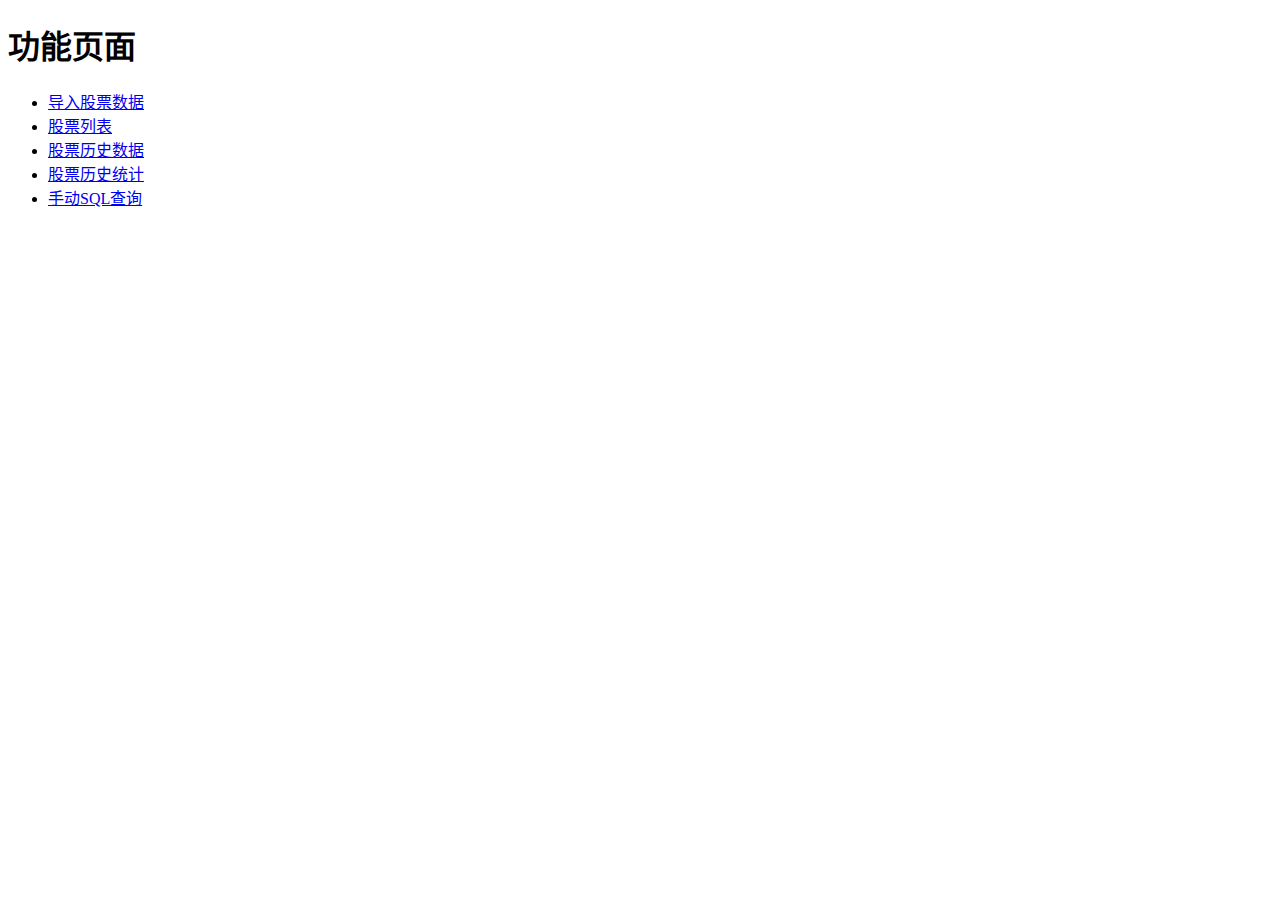
<file: static/index.html>
<!doctype html>
<html lang="zh-CN">

<head>
    <meta charset="utf-8">
    <link rel="shortcut icon" href="/static/favicon.ico">
    
    <script type="text/javascript" src="/static/js/jquery-3.3.1.min.js"></script>
</head>

<body>

    <h1>功能页面</h1>
    <div>
        <ul>
            <li><a href="/static/stockinsert.html">导入股票数据</a></li>
            <li><a href="/static/stocks.html">股票列表</a></li>
            <li><a href="/static/stockhist.html">股票历史数据</a></li>
            <li><a href="/static/stockstat.html">股票历史统计</a></li>
            <li><a href="/static/stocksql.html">手动SQL查询</a></li>
        </ul>
    </div>
</body>

</html>
</file>
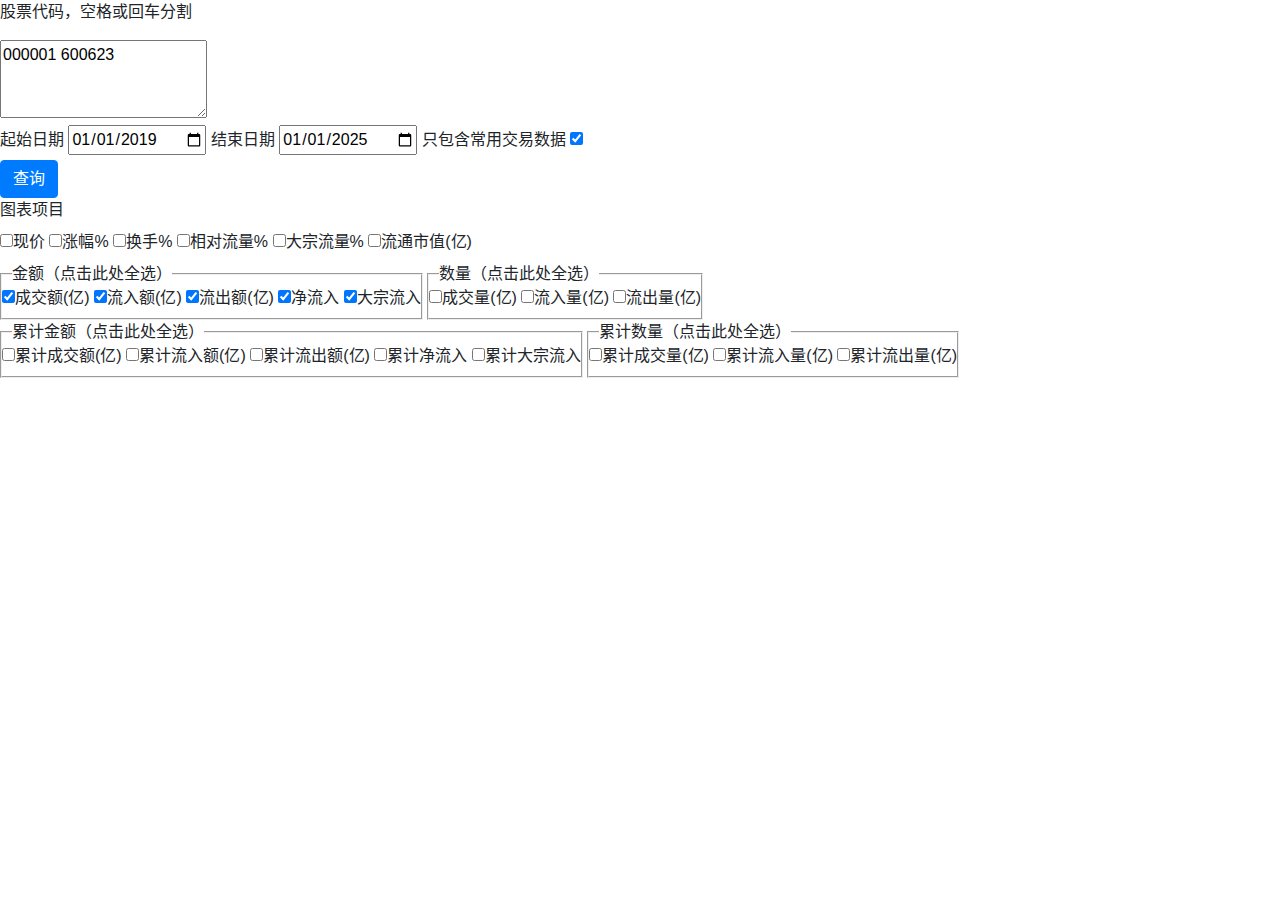
<file: static/stockhist.html>
<!doctype html>
<html lang="zh-CN">

<head>
    <meta charset="utf-8">
    <link rel="shortcut icon" href="/static/favicon.ico">

    <!-- CSS -->
    <link rel="stylesheet" type="text/css" href="/static/css/dataTables.bootstrap4.min.css" />
    <link rel="stylesheet" type="text/css" href="/static/css/bootstrap.min.css" />
    <link rel="stylesheet" type="text/css" href="/static/css/main.css" />

    <style>
        fieldset.fieldset-plot-series {
            display: inline; border: 2px groove;
        }
        legend.legend-plot-series {
            width: inherit; margin-left: 10px; font-size: 1em; margin-bottom: 0;
        }
    </style>

    <!-- JS -->
    <script type="text/javascript" src="/static/js/plotly-latest.min.js"></script>
    
    <script type="text/javascript" src="/static/js/jquery-3.3.1.min.js"></script>
    <script type="text/javascript" src="/static/js/popper.min.js"></script>
    <script type="text/javascript" src="/static/js/bootstrap.min.js"></script>
    <script type="text/javascript" src="/static/js/jquery.dataTables.min.js"></script>
    <script type="text/javascript" src="/static/js/dataTables.bootstrap4.min.js"></script>

    <script type="text/javascript" src="/static/js/main.js"></script>

    <script type="text/javascript">
        // note this depends on two ids: plot_fields and stock_chart
        // result = {000001:data1, 600000:data2, ...}
        function plot_chart(result) {
            var symbols = [];
            for (var s in result) { symbols.push(s); }
            symbols.sort();

            var series_key = [];
            var series_name = [];
            $("#plot_series").find("input[type=checkbox]").each(function(index, elem) {
                // here is standard DOM element
                if (elem.checked) {
                    series_key.push(elem.value);
                    series_name.push(elem.nextSibling.nodeValue);
                }
            });
            // console.log(series_key);
            // console.log(series_name);

            // console.log(result);
            var traces = [];
            for (var s = 0; s < symbols.length; s++) {
                var symbol = symbols[s];
                var data = result[symbol];
                // console.log(data);
                var n = data.index.length;
                var i_today = data.columns.indexOf("Today");
                // var keyopt = $("select#plot_fields").find(":selected");
                for (var j = 0; j < series_key.length; j++) {

                    var i_price = data.columns.indexOf(series_key[j]);
                    var xs = new Array(n);
                    var ys = new Array(n);
                    for (var i = 0; i < n; i++) {
                        xs[i] = data.data[i][i_today];
                        ys[i] = data.data[i][i_price];
                    }
                    traces.push({
                        x: xs, y: ys,
                        type: "scatter",
                        mode: "lines+markers",
                        name: symbol + "/" + series_name[j],
                        //hoverinfo: 'text'
                        hoverlabel: { namelength: -1 }
                    });
                }
            }
            var layout = {
                showlegend: true,
                //legend: { "orientation": "h" },
                xaxis: {
                    title: '日期',
                    type: 'date',
                    tickformat: '%Y-%m-%d'
                }
            };
            Plotly.newPlot("stock_chart", traces, layout);
        }

        // result = {000001:data1, 600000:data2, ...}
        function add_tables(result) {
            var symbols = [];
            for (var s in result) { symbols.push(s); }
            symbols.sort();

            // clear all tables
            $("#stock_tables").empty();

            for (var s = 0; s < symbols.length; s++) {
                var symbol = symbols[s];
                var data = result[symbol];
                console.log(symbol);
                console.log(data);

                // create place for table
                var table_id = "stock_table" + s;
                var table_div = $("<div>", {
                    "class": "/"
                });
                
                table_div.append('<hr><h3>' + symbol + "</h3>");
                table_div.append('<table class="table table-stripe" id="' + table_id + '"></table>');
                $("#stock_tables").append(table_div)

                register_df_to_table("#" + table_id)(data);
            }
        }

        // bind for current data
        var g_stock_data = null;
    </script>
    
</head>

<body>

    <div>
        <!-- 查询 -->
        <p>股票代码，空格或回车分割</p>
        <textarea rows="3" cols="20" id="input_symbols">000001 600623</textarea>
        <div>
            <label for="input_from_date">起始日期</label>
            <input type="date" id="input_from_date" value="2019-01-01">
            <label for="input_to_date">结束日期</label>
            <input type="date" id="input_to_date" value="2025-01-01">
            <label for="input_trade_only">只包含常用交易数据</label>
            <input type="checkbox" id="input_trade_only" checked>
        </div>
        <button id="btn_query" class="btn btn-primary">查询</button>
    </div>

    <div>
        <!-- plot area -->
        <label>图表项目</label>
        <!-- <select id="plot_fields">
            <option value="Price">现价</option>
            <option value="ClosePrice">昨收</option>
            <option value="Rise">涨幅%</option>
            <option value="RiseSpeed">涨速%</option>
            <option value="SellPrice">卖价</option>
            <option value="ListShares">流通股(亿)</option>
            <option value="PriceEarnRatio">市盈(动)</option>
            <option value="TurnoverRate">换手%</option>
            <option value="RelativeFlow">相对流量%</option>
            <option value="BulkFlow">大宗流量%</option>
            <option value="CurrentFlow">现量</option>
            <option value="NetInflow">净流入</option>
            <option value="BulkInflow">大宗流入</option>
            <option value="BetaCoef">贝塔系数</option>
            <option value="MarketCapital">流通市值(亿)</option>
            <option value="Volume">成交量(亿)</option>
            <option value="InflowShare">流入量(亿)</option>
            <option value="OutflowShare">流出量(亿)</option>
            <option value="cum_NetInflow">累积净流入</option>
            <option value="cum_BulkInflow">累积大宗流入</option>
            <option value="cum_Volume">累积成交量(亿)</option>
            <option value="cum_InflowShare">累积流入量(亿)</option>
            <option value="cum_OutflowShare">累积流出量(亿)</option>
        </select> -->
        <div id="plot_series">
            <label><input type="checkbox" value="Price">现价</label>
            <label><input type="checkbox" value="Rise">涨幅%</label>
            <label><input type="checkbox" value="TurnoverRate">换手%</label>
            <label><input type="checkbox" value="RelativeFlow">相对流量%</label>
            <label><input type="checkbox" value="BulkFlow">大宗流量%</label>
            <label><input type="checkbox" value="MarketCapital">流通市值(亿)</label>
            <br>
            <!-- 金额 -->
            <fieldset class="fieldset-plot-series">
                <legend class="legend-plot-series"
                onclick="$(this).parent().find('input').trigger('click');">金额（点击此处全选）</legend>
                <label><input type="checkbox" value="Turnover" checked>成交额(亿)</label>
                <label><input type="checkbox" value="Inflow" checked>流入额(亿)</label>
                <label><input type="checkbox" value="Outflow" checked>流出额(亿)</label>
                <label><input type="checkbox" value="NetInflow" checked>净流入</label>
                <label><input type="checkbox" value="BulkInflow" checked>大宗流入</label>    
            </fieldset>
            <!-- 数量 -->
            <fieldset class="fieldset-plot-series">
                <legend class="legend-plot-series"
                onclick="$(this).parent().find('input').trigger('click');">数量（点击此处全选）</legend>
                <label><input type="checkbox" value="Volume">成交量(亿)</label>
                <label><input type="checkbox" value="InflowShare">流入量(亿)</label>
                <label><input type="checkbox" value="OutflowShare">流出量(亿)</label>
            </fieldset>
            <br>
            <!-- 累计金额 -->
            <fieldset class="fieldset-plot-series">
                <legend class="legend-plot-series"
                onclick="$(this).parent().find('input').trigger('click');">累计金额（点击此处全选）</legend>
                <label><input type="checkbox" value="cum_Turnover">累计成交额(亿)</label>
                <label><input type="checkbox" value="cum_Inflow">累计流入额(亿)</label>
                <label><input type="checkbox" value="cum_Outflow">累计流出额(亿)</label>
                <label><input type="checkbox" value="cum_NetInflow">累计净流入</label>
                <label><input type="checkbox" value="cum_BulkInflow">累计大宗流入</label>    
            </fieldset>
            <!-- 累计数量 -->
            <fieldset class="fieldset-plot-series">
                <legend class="legend-plot-series"
                onclick="$(this).parent().find('input').trigger('click');">累计数量（点击此处全选）</legend>
                <label><input type="checkbox" value="cum_Volume">累计成交量(亿)</label>
                <label><input type="checkbox" value="cum_InflowShare">累计流入量(亿)</label>
                <label><input type="checkbox" value="cum_OutflowShare">累计流出量(亿)</label>
            </fieldset>
        </div>

        <!-- 图表位置 -->
        <div id="stock_chart" style="width: 80%"></div>
    </div>

    <div class="/">
        <table class="table table-stripe" id="stock_tablex"></table>
    </div>

    <!-- 动态增加数据表格 -->
    <div id="stock_tables"></div>

    <script type="text/javascript">
        // callback for query button
        $("#btn_query").click(function() {
            var symbols = $("#input_symbols").val().trim().split(/\s+/);
            var from_date = $("#input_from_date").val();
            var to_date = $("#input_to_date").val();
            var trade_only = $("#input_trade_only").is(":checked");
            console.log(symbols);
            console.log(from_date);
            console.log(to_date);
            console.log(trade_only);
            if (symbols.length == 0) return;
            $.ajax({
                url: "/cgi-bin/stockhist.py",
                type: "post",
                contentType: "application/json",
                dataType: "json",
                data: JSON.stringify({
                    "symbols": symbols,
                    "from_date": from_date,
                    "to_date": to_date,
                    "trade_only": trade_only
                }),
                success: function (result) {
                    g_stock_data = result;
                    plot_chart(g_stock_data["chart"]);
                    add_tables(g_stock_data["table"]);
                }
            });
        });
        
        // replot series on select changed
        // $("select#plot_fields").change(function(e) {
        //     plot_chart(g_stock_data["chart"]);
        // });
        $("#plot_series").find("input[type=checkbox]").change(function(e) {
            plot_chart(g_stock_data["chart"]);
        });
    </script>
</body>

</html>
</file>
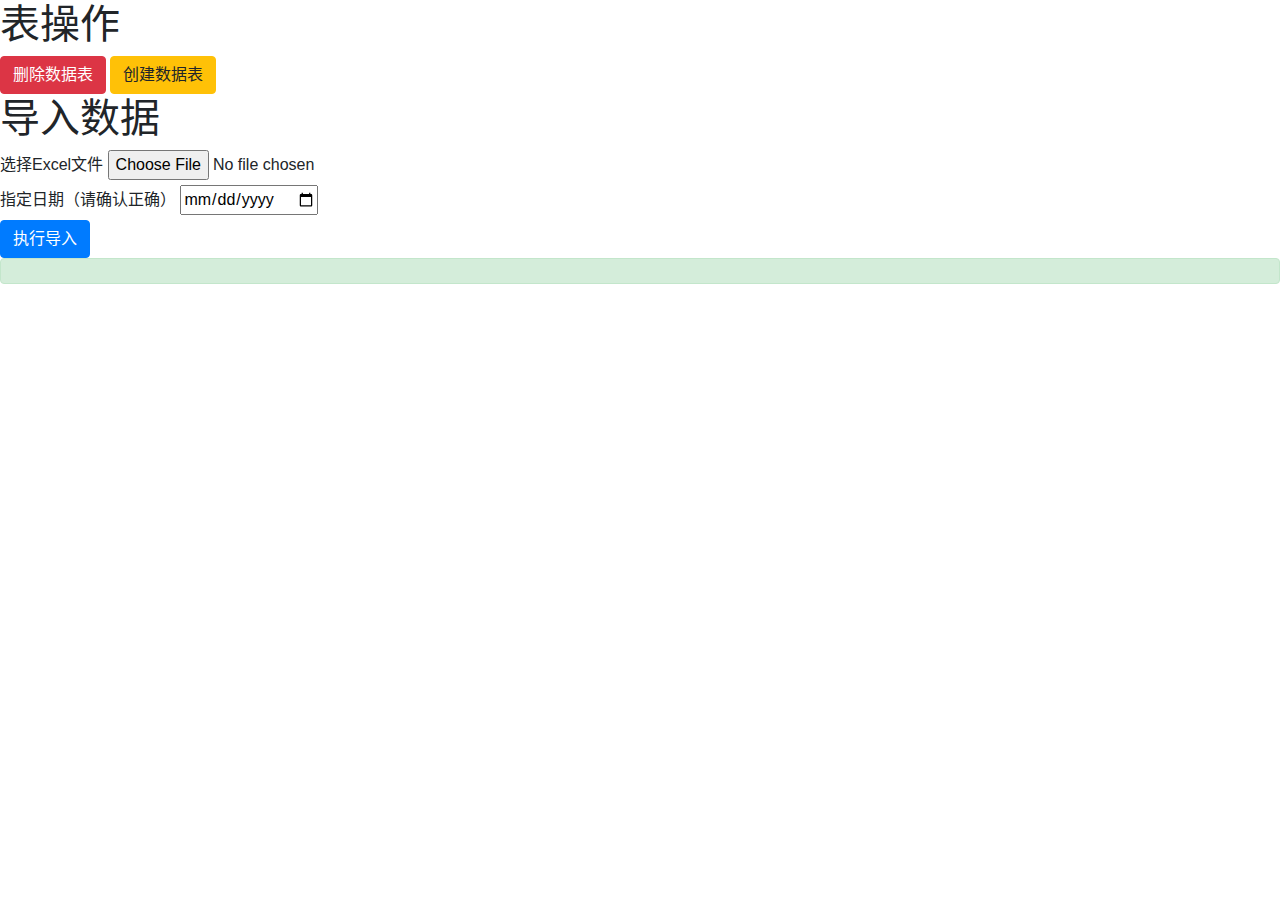
<file: static/stockinsert.html>
<!doctype html>
<html lang="zh-CN">

<head>
    <meta charset="utf-8">
    <link rel="shortcut icon" href="/static/favicon.ico">

    <link rel="stylesheet" type="text/css" href="/static/css/bootstrap.min.css" />

    <script type="text/javascript" src="/static/js/jquery-3.3.1.min.js"></script>
    <script type="text/javascript" src="/static/js/ajaxfileupload.js"></script>

    <script type="text/javascript">
        function drop_table() {
            if (confirm("确定删除所有数据吗（需要重新创建并导入）")) {
                $.ajax({
                    url: "/cgi-bin/droptable.py",
                    type: "delete",
                    success: function (result) {
                        alert(result);
                    }
                });
            }
        }
        function create_table() {
            $.ajax({
                url: "/cgi-bin/createtable.py",
                type: "put",
                success: function (result) {
                    alert(result);
                }
            });
        }

        function hook_guess_date() {
            $("#input_excel").change(function(e) {
                var filename = e.target.files[0].name;
                console.log(filename);
                var res = /(\d{4})(\d{2})(\d{2})/.exec(filename);
                console.log(res);
                if (res != null) {
                    var yyyy = res[1];
                    var mm = res[2];
                    var dd = res[3];
                    $("#input_date").val(yyyy + "-" + mm + "-" + dd);
                }
            });
        }

        function import_data() {
            $("#import_result").empty();

            var filename = $("#input_excel").val();
            console.log(filename);
            var filedate = $("#input_date").val();
            console.log(filedate);
            if (!filename) {
                alert("请选择文件");
                return;
            }
            if (!filedate) {
                alert("请指定日期");
                return;
            }

            $.ajaxFileUpload({
                url: "/cgi-bin/inserthist.py",
                secureuri: false,
                fileElementId: "input_excel",
                dataType: "json",
                data: { "input_date": filedate },
                success: function(result, status) {
                    //alert("成功" + result);
                    $("#import_result").html('<b>' + result + '</b>')
                    hook_guess_date();
                },
                error: function(result, status, e) {
                    alert(e);
                }
            });
        }
    </script>
</head>

<body>

    <h1>表操作</h1>
    <div>
        <button class="btn btn-danger" onclick="drop_table()">删除数据表</button>
        <button class="btn btn-warning" onclick="create_table()">创建数据表</button>
    </div>


    <h1>导入数据</h1>
    <div>
        <label for="input_excel">选择Excel文件</label>
        <input type="file" id="input_excel" name="input_excel" accept=".xls">
        <br>
        <label for="input_date">指定日期（请确认正确）</label>
        <input type="date" id="input_date" name="input_date">
        <!-- <button onclick="guess_date()">从文件名推测日期</button> -->
        <br>
        <button class="btn btn-primary" onclick="import_data()">执行导入</button>
        
        <div id="import_result" class="alert alert-success"></div>

        <script type="text/javascript">
            hook_guess_date();
        </script>
    </div>

</body>

</html>
</file>
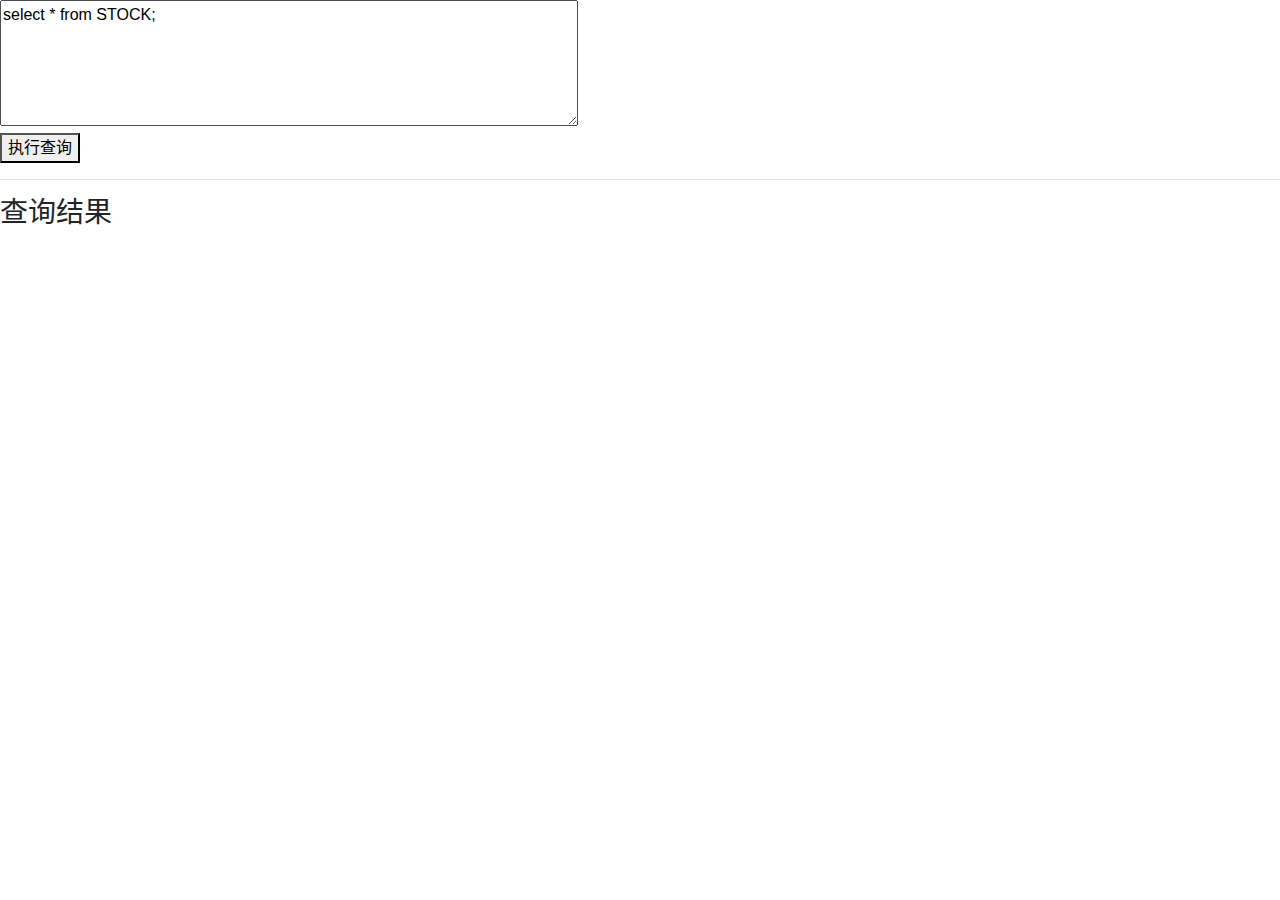
<file: static/stocksql.html>
<!doctype html>
<html lang="zh-CN">

<head>
    <meta charset="utf-8">
    <link rel="shortcut icon" href="/static/favicon.ico">

    <link rel="stylesheet" type="text/css" href="/static/css/dataTables.bootstrap4.min.css" />
    <link rel="stylesheet" type="text/css" href="/static/css/bootstrap.min.css" />

    <link rel="stylesheet" type="text/css" href="/static/css/main.css" />

    <!-- jquery and datatable -->
    <script type="text/javascript" src="/static/js/jquery-3.3.1.min.js"></script>
    <script type="text/javascript" src="/static/js/popper.min.js"></script>
    <script type="text/javascript" src="/static/js/bootstrap.min.js"></script>
    <script type="text/javascript" src="/static/js/jquery.dataTables.min.js"></script>
    <script type="text/javascript" src="/static/js/dataTables.bootstrap4.min.js"></script>

    <!-- plotly -->
    <script type="text/javascript" src="/static/js/plotly-latest.min.js"></script>

    <script type="text/javascript" src="/static/js/main.js"></script>
</head>

<body>

    <div>
        <textarea rows="5" cols="60" id="input_sql">select * from STOCK;</textarea>
        <br>
        <button id="btn_query">执行查询</button>
    </div>

    <script type="text/javascript">
        $("#btn_query").click(function() {
            var sql = $("#input_sql").val().trim();
            if (!sql) return;
            console.log(sql);
            $.ajax({
                url: "/cgi-bin/stocksql.py",
                type: "post",
                contentType: "application/json",
                dataType: "json",
                data: JSON.stringify({
                    "sql": sql
                }),
                success: function (result) {
                    $("#div_table").empty();
                    $("#div_table").append('<table class="table table-stripe" id="stockTable"></table>');
                    register_df_to_table("#stockTable")(result);
                }
            });
        });
    </script>

    <hr>
    <h3>查询结果</h3>
    <div id="div_table">
        <table class="table table-stripe" id="stockTable"></table>
    </div>

</body>

</html>
</file>
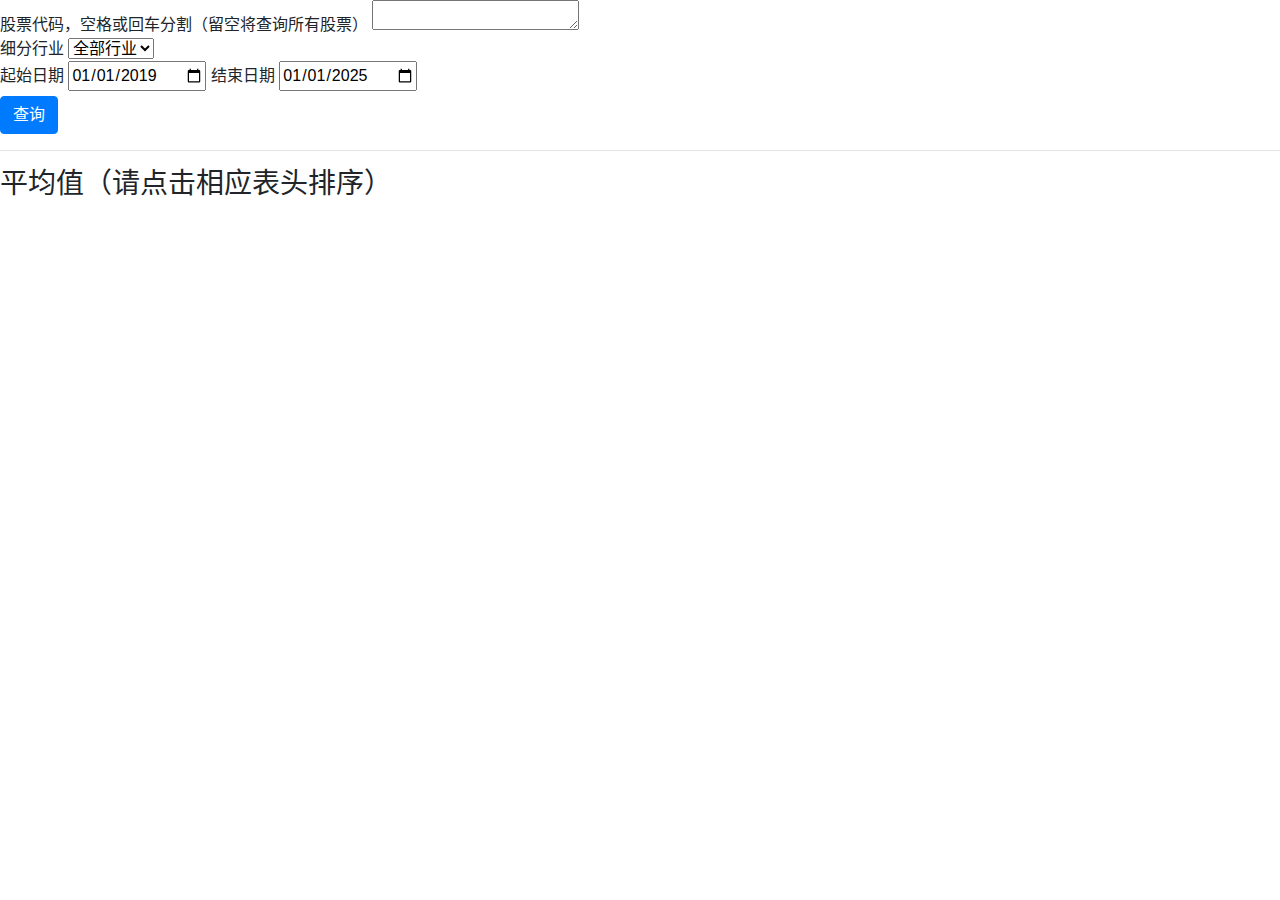
<file: static/stockstat.html>
<!doctype html>
<html lang="zh-CN">

<head>
    <meta charset="utf-8">
    <link rel="shortcut icon" href="/static/favicon.ico">

    <link rel="stylesheet" type="text/css" href="/static/css/dataTables.bootstrap4.min.css" />
    <link rel="stylesheet" type="text/css" href="/static/css/bootstrap.min.css" />
    <link rel="stylesheet" type="text/css" href="/static/css/main.css" />

    <!-- jquery and datatable -->
    <script type="text/javascript" src="/static/js/jquery-3.3.1.min.js"></script>
    <script type="text/javascript" src="/static/js/popper.min.js"></script>
    <script type="text/javascript" src="/static/js/bootstrap.min.js"></script>
    <script type="text/javascript" src="/static/js/jquery.dataTables.min.js"></script>
    <script type="text/javascript" src="/static/js/dataTables.bootstrap4.min.js"></script>

    <!-- plotly -->
    <script type="text/javascript" src="/static/js/plotly-latest.min.js"></script>

    <script type="text/javascript" src="/static/js/main.js"></script>
</head>

<body>

    <div>
        <div>
            股票代码，空格或回车分割（留空将查询所有股票）
            <textarea rows="1" cols="20" id="input_symbols"></textarea>
        </div>
        <div>
            细分行业
            <select id="input_industry">
                <option value="All">全部行业</option>
                <option value='IT设备'>IT设备</option>
                <option value='专用机械'>专用机械</option>
                <option value='中成药'>中成药</option>
                <option value='乳制品'>乳制品</option>
                <option value='互联网'>互联网</option>
                <option value='仓储物流'>仓储物流</option>
                <option value='供气供热'>供气供热</option>
                <option value='保险'>保险</option>
                <option value='元器件'>元器件</option>
                <option value='全国地产'>全国地产</option>
                <option value='公共交通'>公共交通</option>
                <option value='公路'>公路</option>
                <option value='其他商业'>其他商业</option>
                <option value='其他建材'>其他建材</option>
                <option value='农业综合'>农业综合</option>
                <option value='农用机械'>农用机械</option>
                <option value='农药化肥'>农药化肥</option>
                <option value='出版业'>出版业</option>
                <option value='化学制药'>化学制药</option>
                <option value='化工原料'>化工原料</option>
                <option value='化工机械'>化工机械</option>
                <option value='化纤'>化纤</option>
                <option value='区域地产'>区域地产</option>
                <option value='医疗保健'>医疗保健</option>
                <option value='医药商业'>医药商业</option>
                <option value='半导体'>半导体</option>
                <option value='商品城'>商品城</option>
                <option value='商贸代理'>商贸代理</option>
                <option value='啤酒'>啤酒</option>
                <option value='园区开发'>园区开发</option>
                <option value='塑料'>塑料</option>
                <option value='多元金融'>多元金融</option>
                <option value='家居用品'>家居用品</option>
                <option value='家用电器'>家用电器</option>
                <option value='小金属'>小金属</option>
                <option value='工程机械'>工程机械</option>
                <option value='广告包装'>广告包装</option>
                <option value='建筑工程'>建筑工程</option>
                <option value='影视音像'>影视音像</option>
                <option value='房产服务'>房产服务</option>
                <option value='批发业'>批发业</option>
                <option value='摩托车'>摩托车</option>
                <option value='文教休闲'>文教休闲</option>
                <option value='新型电力'>新型电力</option>
                <option value='旅游景点'>旅游景点</option>
                <option value='旅游服务'>旅游服务</option>
                <option value='日用化工'>日用化工</option>
                <option value='普钢'>普钢</option>
                <option value='服饰'>服饰</option>
                <option value='机场'>机场</option>
                <option value='机床制造'>机床制造</option>
                <option value='机械基件'>机械基件</option>
                <option value='林业'>林业</option>
                <option value='染料涂料'>染料涂料</option>
                <option value='橡胶'>橡胶</option>
                <option value='水力发电'>水力发电</option>
                <option value='水务'>水务</option>
                <option value='水泥'>水泥</option>
                <option value='水运'>水运</option>
                <option value='汽车整车'>汽车整车</option>
                <option value='汽车服务'>汽车服务</option>
                <option value='汽车配件'>汽车配件</option>
                <option value='渔业'>渔业</option>
                <option value='港口'>港口</option>
                <option value='火力发电'>火力发电</option>
                <option value='焦炭加工'>焦炭加工</option>
                <option value='煤炭开采'>煤炭开采</option>
                <option value='特种钢'>特种钢</option>
                <option value='环境保护'>环境保护</option>
                <option value='玻璃'>玻璃</option>
                <option value='生物制药'>生物制药</option>
                <option value='电信运营'>电信运营</option>
                <option value='电器仪表'>电器仪表</option>
                <option value='电器连锁'>电器连锁</option>
                <option value='电气设备'>电气设备</option>
                <option value='白酒'>白酒</option>
                <option value='百货'>百货</option>
                <option value='石油加工'>石油加工</option>
                <option value='石油开采'>石油开采</option>
                <option value='石油贸易'>石油贸易</option>
                <option value='矿物制品'>矿物制品</option>
                <option value='种植业'>种植业</option>
                <option value='空运'>空运</option>
                <option value='红黄酒'>红黄酒</option>
                <option value='纺织'>纺织</option>
                <option value='纺织机械'>纺织机械</option>
                <option value='综合类'>综合类</option>
                <option value='航空'>航空</option>
                <option value='船舶'>船舶</option>
                <option value='装修装饰'>装修装饰</option>
                <option value='证券'>证券</option>
                <option value='超市连锁'>超市连锁</option>
                <option value='路桥'>路桥</option>
                <option value='软件服务'>软件服务</option>
                <option value='软饮料'>软饮料</option>
                <option value='轻工机械'>轻工机械</option>
                <option value='运输设备'>运输设备</option>
                <option value='通信设备'>通信设备</option>
                <option value='造纸'>造纸</option>
                <option value='酒店餐饮'>酒店餐饮</option>
                <option value='钢加工'>钢加工</option>
                <option value='铁路'>铁路</option>
                <option value='铅锌'>铅锌</option>
                <option value='铜'>铜</option>
                <option value='铝'>铝</option>
                <option value='银行'>银行</option>
                <option value='陶瓷'>陶瓷</option>
                <option value='食品'>食品</option>
                <option value='饲料'>饲料</option>
                <option value='黄金'>黄金</option>
            </select>
        </div>
        <div>
            <label for="input_from_date">起始日期</label>
            <input type="date" id="input_from_date" value="2019-01-01">
            <label for="input_to_date">结束日期</label>
            <input type="date" id="input_to_date" value="2025-01-01">
        </div>
        
        <button id="btn_query" class="btn btn-primary">查询</button>
    </div>

    <hr>
    <h3>平均值（请点击相应表头排序）</h3>
    <div id="div_table">
        <table class="table table-stripe" id="stockTable"></table>
    </div>

    <script type="text/javascript">
        $("#btn_query").click(function () {
            var symbols = split_by_space($("#input_symbols").val());
            var from_date = $("#input_from_date").val();
            var to_date = $("#input_to_date").val();
            var industry = $("#input_industry").find(":selected").val();
            if (industry === 'All') industry = '';
            console.log(symbols);
            console.log(from_date);
            console.log(to_date);
            console.log(industry);
            $.ajax({
                url: "/cgi-bin/stockstat.py",
                type: "post",
                contentType: "application/json",
                dataType: "json",
                data: JSON.stringify({
                    "symbols": symbols,
                    "from_date": from_date,
                    "to_date": to_date,
                    "industry": industry
                }),
                success: function (result) {
                    $("#div_table").empty();
                    $("#div_table").append('<table class="table table-stripe" id="stockTable"></table>');
                    register_df_to_table("#stockTable")(result);
                }
            });
        });
    </script>

</body>

</html>
</file>
<file: static/css/main.css>
.stocktable {
    width: 30%;
}
</file>
